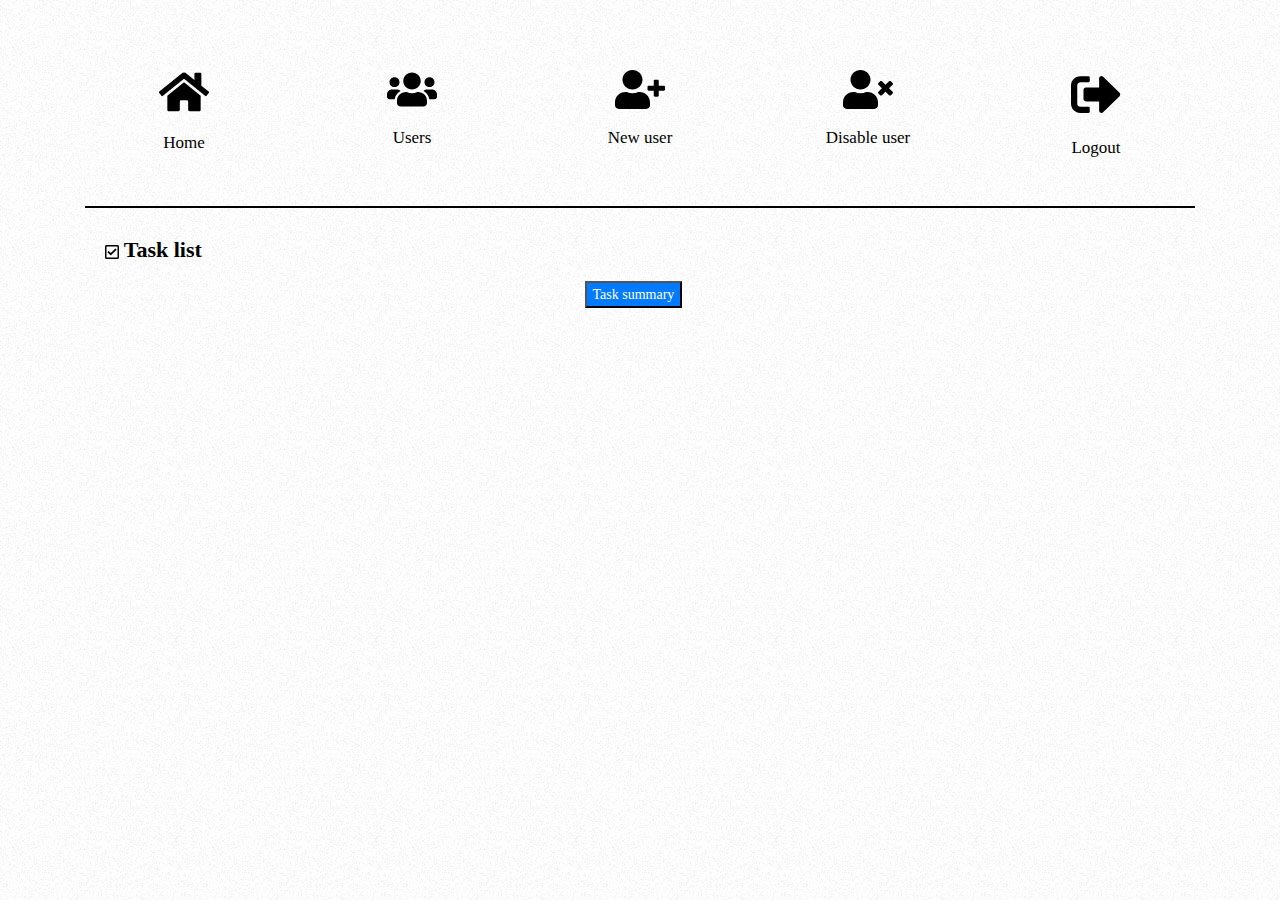
<file: index.html>
<!DOCTYPE html>
<html>

<head>
	<title>Inicio - Panel Admin</title>
	<link rel="stylesheet" href="https://kendo.cdn.telerik.com/2019.1.220/styles/kendo.common-material.min.css" />
	<link rel="stylesheet" href="https://kendo.cdn.telerik.com/2019.1.220/styles/kendo.material.min.css" />
	<link rel="stylesheet" href="https://kendo.cdn.telerik.com/2019.1.220/styles/kendo.material.mobile.min.css" />

	<link rel="stylesheet" href="https://stackpath.bootstrapcdn.com/bootstrap/4.3.1/css/bootstrap.min.css" integrity="sha384-ggOyR0iXCbMQv3Xipma34MD+dH/1fQ784/j6cY/iJTQUOhcWr7x9JvoRxT2MZw1T" crossorigin="anonymous">
	<link rel="stylesheet" href="https://cdnjs.cloudflare.com/ajax/libs/font-awesome/4.7.0/css/font-awesome.min.css">

	<script src="https://code.jquery.com/jquery-3.3.1.slim.min.js" integrity="sha384-q8i/X+965DzO0rT7abK41JStQIAqVgRVzpbzo5smXKp4YfRvH+8abtTE1Pi6jizo" crossorigin="anonymous"></script>
	<script src="https://cdnjs.cloudflare.com/ajax/libs/popper.js/1.14.7/umd/popper.min.js" integrity="sha384-UO2eT0CpHqdSJQ6hJty5KVphtPhzWj9WO1clHTMGa3JDZwrnQq4sF86dIHNDz0W1" crossorigin="anonymous"></script>
	<script src="https://stackpath.bootstrapcdn.com/bootstrap/4.3.1/js/bootstrap.min.js" integrity="sha384-JjSmVgyd0p3pXB1rRibZUAYoIIy6OrQ6VrjIEaFf/nJGzIxFDsf4x0xIM+B07jRM" crossorigin="anonymous"></script>

	<link rel="stylesheet" href="css/style.css" />

	<script src="https://kendo.cdn.telerik.com/2019.1.220/js/jquery.min.js"></script>
	<script src="https://kendo.cdn.telerik.com/2019.1.220/js/kendo.all.min.js"></script>

</head>

<body class="container customfont">
	<header>
		<div id="myTopnav" class="row header topnav">
			<div class="topnavMobile row">
	    		<a class="nav-link dropdown-toggle col" href="#" id="navbarDropdown" role="button" data-toggle="dropdown">
	          		Menu
	        	</a>
		        <div class="dropdown-menu" aria-labelledby="navbarDropdown">
		          <a class="dropdown-item" href="usuarios.html">Users</a>
		          <a class="dropdown-item" href="createUser.html">New user</a>
		          <a class="dropdown-item" href="deleteUser.html">Disable user</a>
		          <a class="dropdown-item" href="login.html">Logout</a>
		        </div>
		        <div class="topnavMobile col">
		        	<a href="index.html">
						<figure>
							<img src="images/icons/svgs/solid/home.svg" alt="home" style="width: 100%; margin-left: 200%;">
						</figure>
					</a>
		        </div>
			</div>
			<div class="col desktop">
				<a href="index.html">
					<figure>
						<img src="images/icons/svgs/solid/home.svg" alt="home">
					</figure>
					<p>Home</p>
				</a>
			</div>
			<div class="col desktop">
				<a href="usuarios.html">
					<figure>
						<img src="images/icons/svgs/solid/users.svg" alt="users">
					</figure>
					<p>Users</p>
				</a>
			</div>

			<div class="col desktop">
				<a href="createUser.html">
					<figure>
						<img src="images/icons/svgs/solid/user-plus.svg" alt="create user">
					</figure>
					<p>New user</p>
				</a>
			</div>
			<div class="col desktop">
				<a href="deleteUser.html">
					<figure>
						<img src="images/icons/svgs/solid/user-times.svg" alt="delete user">
					</figure>
					<p>Disable user</p>
				</a>
			</div>
			<div class="col desktop">
				<a href="login.html">
					<figure>
						<img src="images/icons/svgs/solid/sign-out-alt.svg" alt="logout">
					</figure>
					<p>Logout</p>
				</a>
			</div>
		</div>	
	</header>

	<div class="line-separator"></div>

	<div class="description-page">		
		<img src="images/icons/svgs/regular/check-square.svg">
		<span>Task list</span>
	</div>

	<div class="resumenButton">
		<span style="margin-left: 45%;">
			<button type="button" id="iconButton" formaction="/resumen.html">Task summary</button>
		</span>
	</div>

	<div class="table">
		<script src="data/products.js"></script>
	</div>
	<div>
	<div class="container-mobile">
		<div style="margin-bottom: 3%;">
  		<h5>Task 1</h5>
  	</div>

	<div class="task row">
	  <div class="col-3">
	    <div class="nav flex-column nav-pills" id="v-pills-tab" role="tablist" aria-orientation="vertical">
	      <a class="nav-link active" id="v-pills-home-tab" data-toggle="pill" href="#v-pills-home" role="tab" aria-controls="v-pills-home" aria-selected="true">Info</a>
	      <a class="nav-link" id="v-pills-profile-tab" data-toggle="pill" href="#v-pills-profile" role="tab" aria-controls="v-pills-profile" aria-selected="false">Abstract</a>
	      <a class="nav-link" id="v-pills-messages-tab" data-toggle="pill" href="#v-pills-messages" role="tab" aria-controls="v-pills-messages" aria-selected="false">Cost</a>
	    </div>
	  </div>
	  <div class="col-9">
	    <div class="tab-content" id="v-pills-tabContent">
	      <div class="tab-pane fade show active" id="v-pills-home" role="tabpanel" aria-labelledby="v-pills-home-tab">
	      	<div class="row" style="height: 100%;">
	      		<div class="col-4"></div>
	      		<div class="col-4 circle" style="font-weight: bold;">
	      			1
	      		</div>
	      		<div class="col-4 "></div>
	      	</div>
	      	<div class="text-h4">
	      		<h4>Change screw</h4>
	      	</div>
	      	<div class="text-type-1">
	      		<p>Date</p>
	      	</div>
	      	<div class="row">
	      		<div class="col-6">
	      			<input type="date" name="date">
	      		</div>
	      		<div class="col-6">
	      			<figure>
	      				<img src="images/icons/svgs/solid/calendar-alt.svg">
	      			</figure>
	      		</div>
	      	</div>
	      	<div class="text-type-1">
	      		<p>Assign: Pepito Perez</p>
	      	</div>
	      	<div class="text-type-1">
	      		<p>Status: Created</p>
	      	</div>
	      </div>
	      <div class="tab-pane fade" id="v-pills-profile" role="tabpanel" aria-labelledby="v-pills-profile-tab">
	      	<div class="row" style="height: 100%;">
	      		<div class="col-4"></div>
	      		<div class="col-4 circle" style="font-weight: bold;">
	      			1
	      		</div>
	      		<div class="col-4 "></div>
	      	</div>
	      	<div class="text-type-1">
	      		<p>You must remove the screw number 54<br>of the pinion 6</p>
	      	</div>
	      </div>
	      <div class="tab-pane fade" id="v-pills-messages" role="tabpanel" aria-labelledby="v-pills-messages-tab">
	      	<div class="text-type-1">
	      		<p>Workforce	5$</p>
	      	</div>
	      	<div class="text-type-1">
	      		<p>Material 1	7$</p>
	      	</div>
	      	<div class="text-type-1">
	      		<p>Material 2	7$</p>
	      	</div>
	      </div>
	    </div>
	  </div>
	  <div class="buttons row">
	  	<div class="col-6">
	  		<div class="dropdown">
			  <button class="btn btn-secondary dropdown-toggle" type="button" id="dropdownMenuButton" data-toggle="dropdown" aria-haspopup="true" aria-expanded="false">
			    Approved
			  </button>
			  <div class="dropdown-menu" aria-labelledby="dropdownMenuButton">
			    <a class="dropdown-item" href="#">Canceled</a>
			    <a class="dropdown-item" href="#">Pending</a>
			    <a class="dropdown-item" href="#">Sisapproved</a>
			  </div>
			</div>
	  	</div>
	  	<div class="col-6">
	  		<button type="button" class="btn btn-primary">Update</button>
	  	</div>
	  		
	  </div>

	  <div class="row navigation">
	  	<div class="col-4"></div>
  		<div class="col-4">
  			<nav aria-label="Page navigation">
			  <ul class="pagination">
			    <li class="page-item"><a class="page-link" href="#">Previous</a></li>
			    <li class="page-item"><a class="page-link" href="#">1</a></li>
			    <li class="page-item"><a class="page-link" href="#">2</a></li>
			    <li class="page-item"><a class="page-link" href="#">3</a></li>
			    <li class="page-item"><a class="page-link" href="#">Next</a></li>
			  </ul>
			</nav>
  		</div>
  		<div class="col-4"></div>
	  </div>
	  
	</div>
		
	</div>	
	

	<div id="example">
		<div id="grid"></div>
		<div id="details"></div>

		<script>
			var wnd,
                    detailsTemplate;
					
			$(document).ready(function () {
				$("#grid").kendoGrid({
					dataSource: {
						data: products,
						batch: true,
						schema: {
							model: {
								fields: {
									ProductID: { type: "string", editable: false },
									Nombres: { type: "string" },
									Tipo: { type: "string", editable: false },
									FechaSolicitud: { type: "date", editable: false },
									AsignadoA: { type: "string" }
								}
							}
						},
						pageSize: 5
					},
					height: 620,
					scrollable: true,
					sortable: false,
					filterable: false,
					pageable: {
						input: true,
						numeric: false
					},					
					columns: [
						{ field: "ProductID", title: "ID", width: "80px" },
						{ field: "Nombres", title: "Nombre", width: "130px" },
						{ field: "Tipo", title: "Tipo", width: "130px" },
						{ field: "FechaSolicitud", title: "Fecha solicitud", format: "{0: dd/MM/yyyy 'a las' hh:mm:ss tt}", width: "180px" },
						{ field: "AsignadoA", title: "Asignado A", width: "180px" },
						{
							template: "<div id='example' role='application'>" +
								"<div id='tshirt-view' class='demo-section k-content'>" +
								"<select id='state' placeholder='Seleccione...' style='width: 100%;' >" +
								"<option>Pending</option>" +
								"<option>Approved</option>" +
								"<option>Canceled</option>" +
								"<option>Created</option>" +
								"</select>" +
								"</div>",
							field: "Estado",							
							width: 150
						}, 
						{
							command: [
							{							
								text: "Detalles", 
								click: showDetails
							}], 
							title: " ",							
							width: "180px"							
						}
					]					
				});								
				
				function onClick(e) {
					location.href = "resumen.html";
				}				

				$("#iconButton").kendoButton({
					imageUrl: "images/icons/resumen.png",
					click: onClick
				});

				 wnd = $("#details")
                        .kendoWindow({
                            title: "Informaci\u00f3n de tarea",
                            modal: true,
                            visible: false,
                            resizable: false,
							width: 300							
                        }).data("kendoWindow");

                    detailsTemplate = kendo.template($("#template").html());					
			});
			
			function showDetails(e) {
                    e.preventDefault();

                    var dataItem = this.dataItem($(e.currentTarget).closest("tr"));
                    wnd.content(detailsTemplate(dataItem));
                    wnd.center().open();
                }
		</script>

<script type="text/x-kendo-template" id="template">
	<div id="details-container">
		<h2>#= Nombres # - #= AsignadoA #</h2>
		<em>Estado: #= Estado #</em>
		<dl>
			<dt><b>Tipo:</b> #= Tipo #</dt><br>
			<dt><b>Fecha de solicitud:</b> #= kendo.toString(FechaSolicitud, "dd/MM/yyyy") #</dt>
		</dl>		
	</div>
</script>
</div>
	</div>

</body>

</html>
</file>
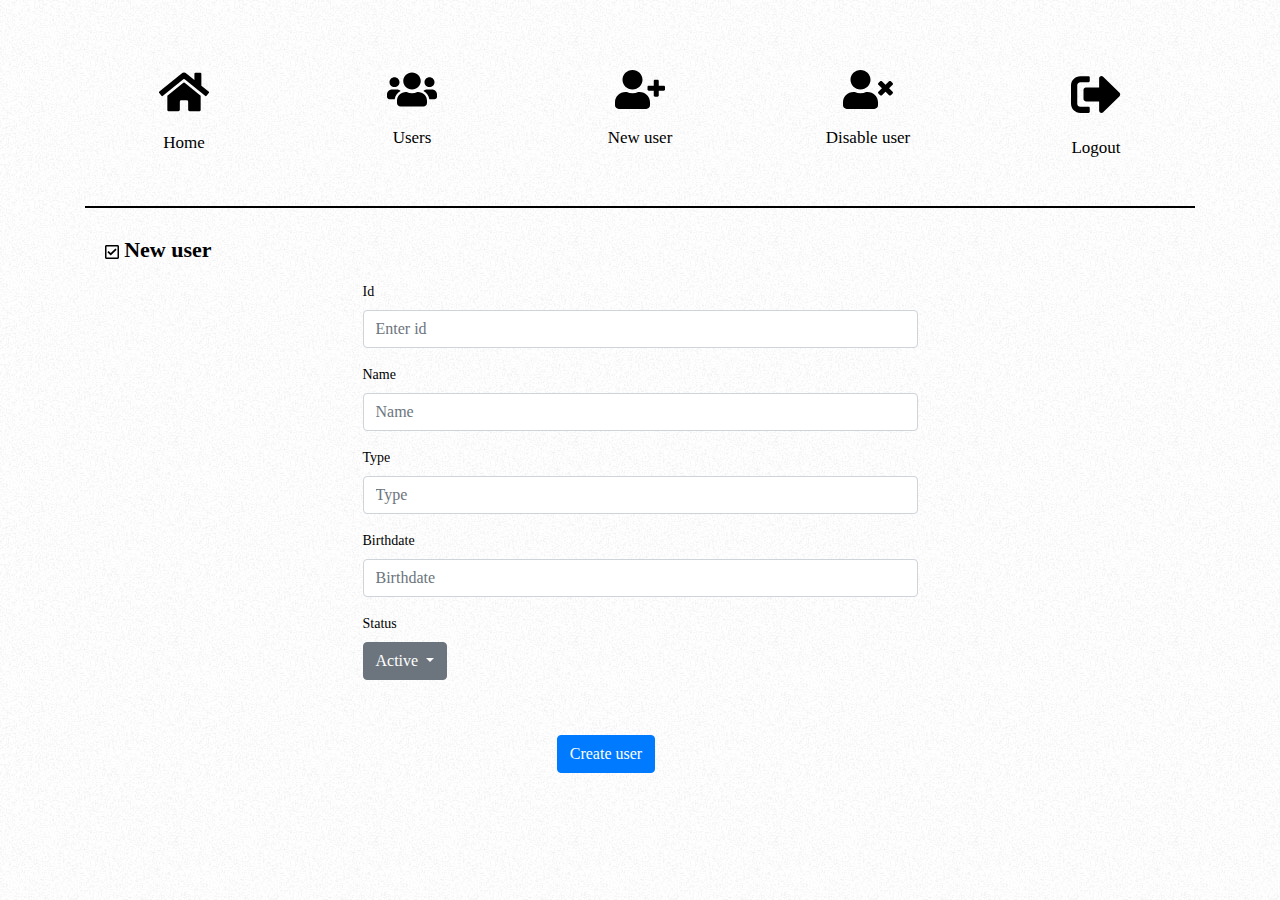
<file: createUser.html>
<!DOCTYPE html>
<html>

<head>

    <title>New user - Panel Admin</title>
    <link rel="stylesheet" href="https://kendo.cdn.telerik.com/2019.1.220/styles/kendo.common-material.min.css" />
    <link rel="stylesheet" href="https://kendo.cdn.telerik.com/2019.1.220/styles/kendo.material.min.css" />
    <link rel="stylesheet" href="https://kendo.cdn.telerik.com/2019.1.220/styles/kendo.material.mobile.min.css" />

    <link rel="stylesheet" href="https://stackpath.bootstrapcdn.com/bootstrap/4.3.1/css/bootstrap.min.css" integrity="sha384-ggOyR0iXCbMQv3Xipma34MD+dH/1fQ784/j6cY/iJTQUOhcWr7x9JvoRxT2MZw1T" crossorigin="anonymous">
    <link rel="stylesheet" href="https://cdnjs.cloudflare.com/ajax/libs/font-awesome/4.7.0/css/font-awesome.min.css">

    <script src="https://code.jquery.com/jquery-3.3.1.slim.min.js" integrity="sha384-q8i/X+965DzO0rT7abK41JStQIAqVgRVzpbzo5smXKp4YfRvH+8abtTE1Pi6jizo" crossorigin="anonymous"></script>
    <script src="https://cdnjs.cloudflare.com/ajax/libs/popper.js/1.14.7/umd/popper.min.js" integrity="sha384-UO2eT0CpHqdSJQ6hJty5KVphtPhzWj9WO1clHTMGa3JDZwrnQq4sF86dIHNDz0W1" crossorigin="anonymous"></script>
    <script src="https://stackpath.bootstrapcdn.com/bootstrap/4.3.1/js/bootstrap.min.js" integrity="sha384-JjSmVgyd0p3pXB1rRibZUAYoIIy6OrQ6VrjIEaFf/nJGzIxFDsf4x0xIM+B07jRM" crossorigin="anonymous"></script>

    <link rel="stylesheet" href="css/style.css" />

    <script src="https://kendo.cdn.telerik.com/2019.1.220/js/jquery.min.js"></script>
    <script src="https://kendo.cdn.telerik.com/2019.1.220/js/kendo.all.min.js"></script>

    <link rel="stylesheet" href="css/style.css" />

</head>

<body class="container customfont">
    <header>
        <div id="myTopnav" class="row header topnav">
            <div class="topnavMobile row">
                <a class="nav-link dropdown-toggle col" href="#" id="navbarDropdown" role="button" data-toggle="dropdown">
                    Menu
                </a>
                <div class="dropdown-menu" aria-labelledby="navbarDropdown">
                  <a class="dropdown-item" href="usuarios.html">Users</a>
                  <a class="dropdown-item" href="createUser.html">New user</a>
                  <a class="dropdown-item" href="deleteUser.html">Disable user</a>
                  <a class="dropdown-item" href="login.html">Logout</a>
                </div>
                <div class="topnavMobile col">
                    <a href="index.html">
                        <figure>
                            <img src="images/icons/svgs/solid/home.svg" alt="home" style="width: 100%; margin-left: 200%;">
                        </figure>
                    </a>
                </div>
            </div>
            <div class="col desktop">
                <a href="index.html">
                    <figure>
                        <img src="images/icons/svgs/solid/home.svg" alt="home">
                    </figure>
                    <p>Home</p>
                </a>
            </div>
            <div class="col desktop">
                <a href="usuarios.html">
                    <figure>
                        <img src="images/icons/svgs/solid/users.svg" alt="users">
                    </figure>
                    <p>Users</p>
                </a>
            </div>

            <div class="col desktop">
                <a href="createUser.html">
                    <figure>
                        <img src="images/icons/svgs/solid/user-plus.svg" alt="create user">
                    </figure>
                    <p>New user</p>
                </a>
            </div>
            <div class="col desktop">
                <a href="deleteUser.html">
                    <figure>
                        <img src="images/icons/svgs/solid/user-times.svg" alt="delete user">
                    </figure>
                    <p>Disable user</p>
                </a>
            </div>
            <div class="col desktop">
                <a href="login.html">
                    <figure>
                        <img src="images/icons/svgs/solid/sign-out-alt.svg" alt="logout">
                    </figure>
                    <p>Logout</p>
                </a>
            </div>
        </div>  
    </header>

    <div class="line-separator"></div>

    <div class="description-page">
        <img src="images/icons/svgs/regular/check-square.svg">
        <span>New user</span>
    </div>

    <form style="margin-left: 25%; margin-right: 25%;">
      <div class="form-group">
        <label for="exampleInputEmail1">Id</label>
        <input type="email" class="form-control" id="exampleInputEmail1" aria-describedby="emailHelp" placeholder="Enter id">
      </div>
      <div class="form-group">
        <label for="exampleInputPassword1">Name</label>
        <input type="password" class="form-control" id="exampleInputPassword1" placeholder="Name">
      </div>
      <div class="form-group">
        <label for="exampleInputPassword1">Type</label>
        <input type="text" class="form-control" id="exampleInputPassword1" placeholder="Type">
      </div>
      <div class="form-group">
        <label for="exampleInputPassword1">Birthdate</label>
        <input type="text" class="form-control" id="exampleInputPassword1" placeholder="Birthdate">
      </div>

      <label for="exampleInputPassword1">Status</label>
      <div class="dropdown">
              <button class="btn btn-secondary dropdown-toggle" type="button" id="dropdownMenuButton" data-toggle="dropdown" aria-haspopup="true" aria-expanded="false">
                Active
              </button>
            <div class="dropdown-menu" aria-labelledby="dropdownMenuButton">
                <a class="dropdown-item" href="#">Inactive</a>
            </div>
            </div>
      
      <button style="margin-top: 10%; margin-left: 35%; margin-bottom: 10%" type="submit" class="btn btn-primary">Create user</button>
          
      </div>
     
    </form>

</body>

</html>
</file>
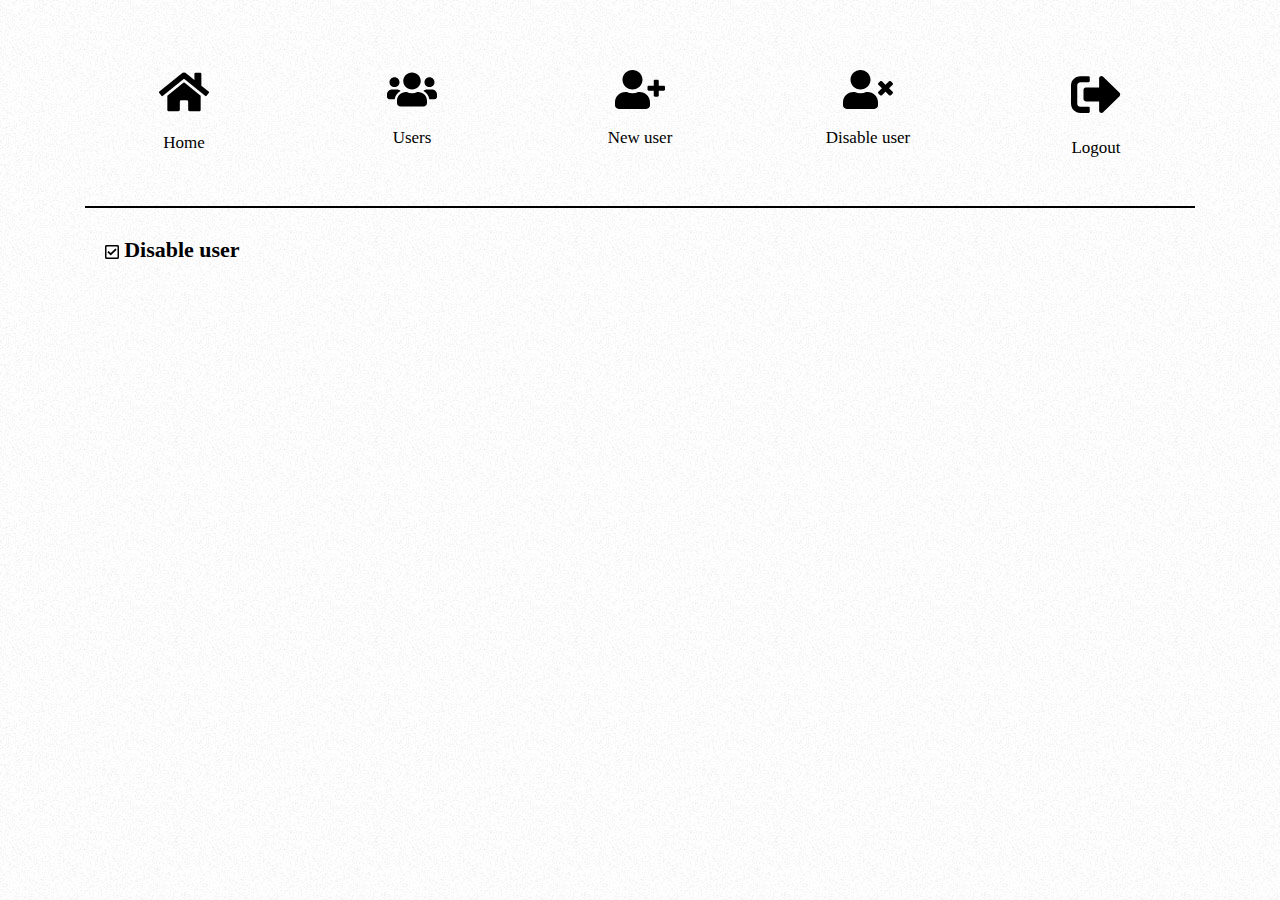
<file: deleteUser.html>
<!DOCTYPE html>
<html>

<head>

    <title>Inhabilitar Usuarios - Panel Admin</title>
    <link rel="stylesheet" href="https://kendo.cdn.telerik.com/2019.1.220/styles/kendo.common-material.min.css" />
    <link rel="stylesheet" href="https://kendo.cdn.telerik.com/2019.1.220/styles/kendo.material.min.css" />
    <link rel="stylesheet" href="https://kendo.cdn.telerik.com/2019.1.220/styles/kendo.material.mobile.min.css" />

    <link rel="stylesheet" href="https://stackpath.bootstrapcdn.com/bootstrap/4.3.1/css/bootstrap.min.css" integrity="sha384-ggOyR0iXCbMQv3Xipma34MD+dH/1fQ784/j6cY/iJTQUOhcWr7x9JvoRxT2MZw1T" crossorigin="anonymous">
    <link rel="stylesheet" href="https://cdnjs.cloudflare.com/ajax/libs/font-awesome/4.7.0/css/font-awesome.min.css">

    <script src="https://code.jquery.com/jquery-3.3.1.slim.min.js" integrity="sha384-q8i/X+965DzO0rT7abK41JStQIAqVgRVzpbzo5smXKp4YfRvH+8abtTE1Pi6jizo" crossorigin="anonymous"></script>
    <script src="https://cdnjs.cloudflare.com/ajax/libs/popper.js/1.14.7/umd/popper.min.js" integrity="sha384-UO2eT0CpHqdSJQ6hJty5KVphtPhzWj9WO1clHTMGa3JDZwrnQq4sF86dIHNDz0W1" crossorigin="anonymous"></script>
    <script src="https://stackpath.bootstrapcdn.com/bootstrap/4.3.1/js/bootstrap.min.js" integrity="sha384-JjSmVgyd0p3pXB1rRibZUAYoIIy6OrQ6VrjIEaFf/nJGzIxFDsf4x0xIM+B07jRM" crossorigin="anonymous"></script>

    <link rel="stylesheet" href="css/style.css" />

    <script src="https://kendo.cdn.telerik.com/2019.1.220/js/jquery.min.js"></script>
    <script src="https://kendo.cdn.telerik.com/2019.1.220/js/kendo.all.min.js"></script>

    <link rel="stylesheet" href="css/style.css" />

</head>

<body class="container customfont">
    <header>
        <div id="myTopnav" class="row header topnav">
            <div class="topnavMobile row">
                <a class="nav-link dropdown-toggle col" href="#" id="navbarDropdown" role="button" data-toggle="dropdown">
                    Menu
                </a>
                <div class="dropdown-menu" aria-labelledby="navbarDropdown">
                  <a class="dropdown-item" href="usuarios.html">Users</a>
                  <a class="dropdown-item" href="createUser.html">New user</a>
                  <a class="dropdown-item" href="deleteUser.html">Disable user</a>
                  <a class="dropdown-item" href="login.html">Logout</a>
                </div>
                <div class="topnavMobile col">
                    <a href="index.html">
                        <figure>
                            <img src="images/icons/svgs/solid/home.svg" alt="home" style="width: 100%; margin-left: 200%;">
                        </figure>
                    </a>
                </div>
            </div>
            <div class="col desktop">
                <a href="index.html">
                    <figure>
                        <img src="images/icons/svgs/solid/home.svg" alt="home">
                    </figure>
                    <p>Home</p>
                </a>
            </div>
            <div class="col desktop">
                <a href="usuarios.html">
                    <figure>
                        <img src="images/icons/svgs/solid/users.svg" alt="users">
                    </figure>
                    <p>Users</p>
                </a>
            </div>

            <div class="col desktop">
                <a href="createUser.html">
                    <figure>
                        <img src="images/icons/svgs/solid/user-plus.svg" alt="create user">
                    </figure>
                    <p>New user</p>
                </a>
            </div>
            <div class="col desktop">
                <a href="deleteUser.html">
                    <figure>
                        <img src="images/icons/svgs/solid/user-times.svg" alt="delete user">
                    </figure>
                    <p>Disable user</p>
                </a>
            </div>
            <div class="col desktop">
                <a href="login.html">
                    <figure>
                        <img src="images/icons/svgs/solid/sign-out-alt.svg" alt="logout">
                    </figure>
                    <p>Logout</p>
                </a>
            </div>
        </div>  
    </header>

    <div class="line-separator"></div>

    <div class="description-page">
        <img src="images/icons/svgs/regular/check-square.svg">
        <span>Disable user</span>
    </div>
    <div class="form-mobile">

        <div class="text-type-1">
        <p>Id User</p>
    </div>

    <div class="row">
        <div class="col-4"></div>
        <div class="col-4">
            <div class="row">
                <div class="col-6">
                    <input type="text" name="date">
                </div>
                <div class="col-6">
                    <figure id="figureDelete">
                        <img src="images/icons/svgs/solid/search.svg">
                    </figure>
                </div>
            </div>
        </div>
        <div class="col-4 "></div>
    </div>

    <div class="line-separator"></div>
    
        <form style="margin-left: 25%; margin-right: 25%;">
          <div class="form-group">
            <label for="exampleInputEmail1">IdUser</label>
            <input type="number" class="form-control" id="exampleInputEmail1" aria-describedby="emailHelp" placeholder="Enter id">
          </div>
          <div class="form-group">
            <label for="exampleInputPassword1">Name</label>
            <input type="text" class="form-control" id="exampleInputPassword1" placeholder="Enter name">
          </div>
          <div class="row">
              <div class="col-4"></div>
              <div class="col-4">
                <div class="dropdown">
                  <button class="btn btn-secondary dropdown-toggle" type="button" id="dropdownMenuButton" data-toggle="dropdown" aria-haspopup="true" aria-expanded="false">
                    Inactive
                  </button>
                <div class="dropdown-menu" aria-labelledby="dropdownMenuButton">
                    <a class="dropdown-item" href="#">Active</a>
                </div>
                </div>
          <button style="margin-top: 20%; margin-left: 25%; margin-bottom: 10%" type="submit" class="btn btn-primary">Update</button>
              </div>
              <div class="col-4"></div>
          </div>
        </form>
        
    </div>

    <div id="example">
        <div id="grid"></div>
        <script>
            $(document).ready(function () {
                $("#grid").kendoGrid({
                    dataSource: {
                        type: "odata",
                        transport: {
                            read: "https://demos.telerik.com/kendo-ui/service/Northwind.svc/Customers"
                        },
                        pageSize: 10
                    },
                    //height: 550,
                    groupable: false,
                    sortable: false,
                    pageable: {
                        refresh: true,
                        pageSizes: false,
                        buttonCount: 5
                    },
                    columns: [{
                        template: "<div class='customer-photo'" +
                            "style='background-image: url(https://demos.telerik.com/kendo-ui/content/web/Customers/#:data.CustomerID#.jpg);'></div>" +
                            "<div class='customer-name'>#: ContactName #</div>",
                        field: "ContactName",
                        title: "Contact Name",
                        width: 240
                    }, {
                        field: "ContactTitle",
                        title: "Contact Title"
                    }, {
                        field: "CompanyName",
                        title: "Company Name"
                    }, {
                        field: "Country",
                        width: 150
                    }, {
                        command: [{
                            text: "Inhabilitar"
                        }],
                        title: " ",
                        width: "180px"
                    }]
                });
            });
        </script>
    </div>

</body>

</html>
</file>
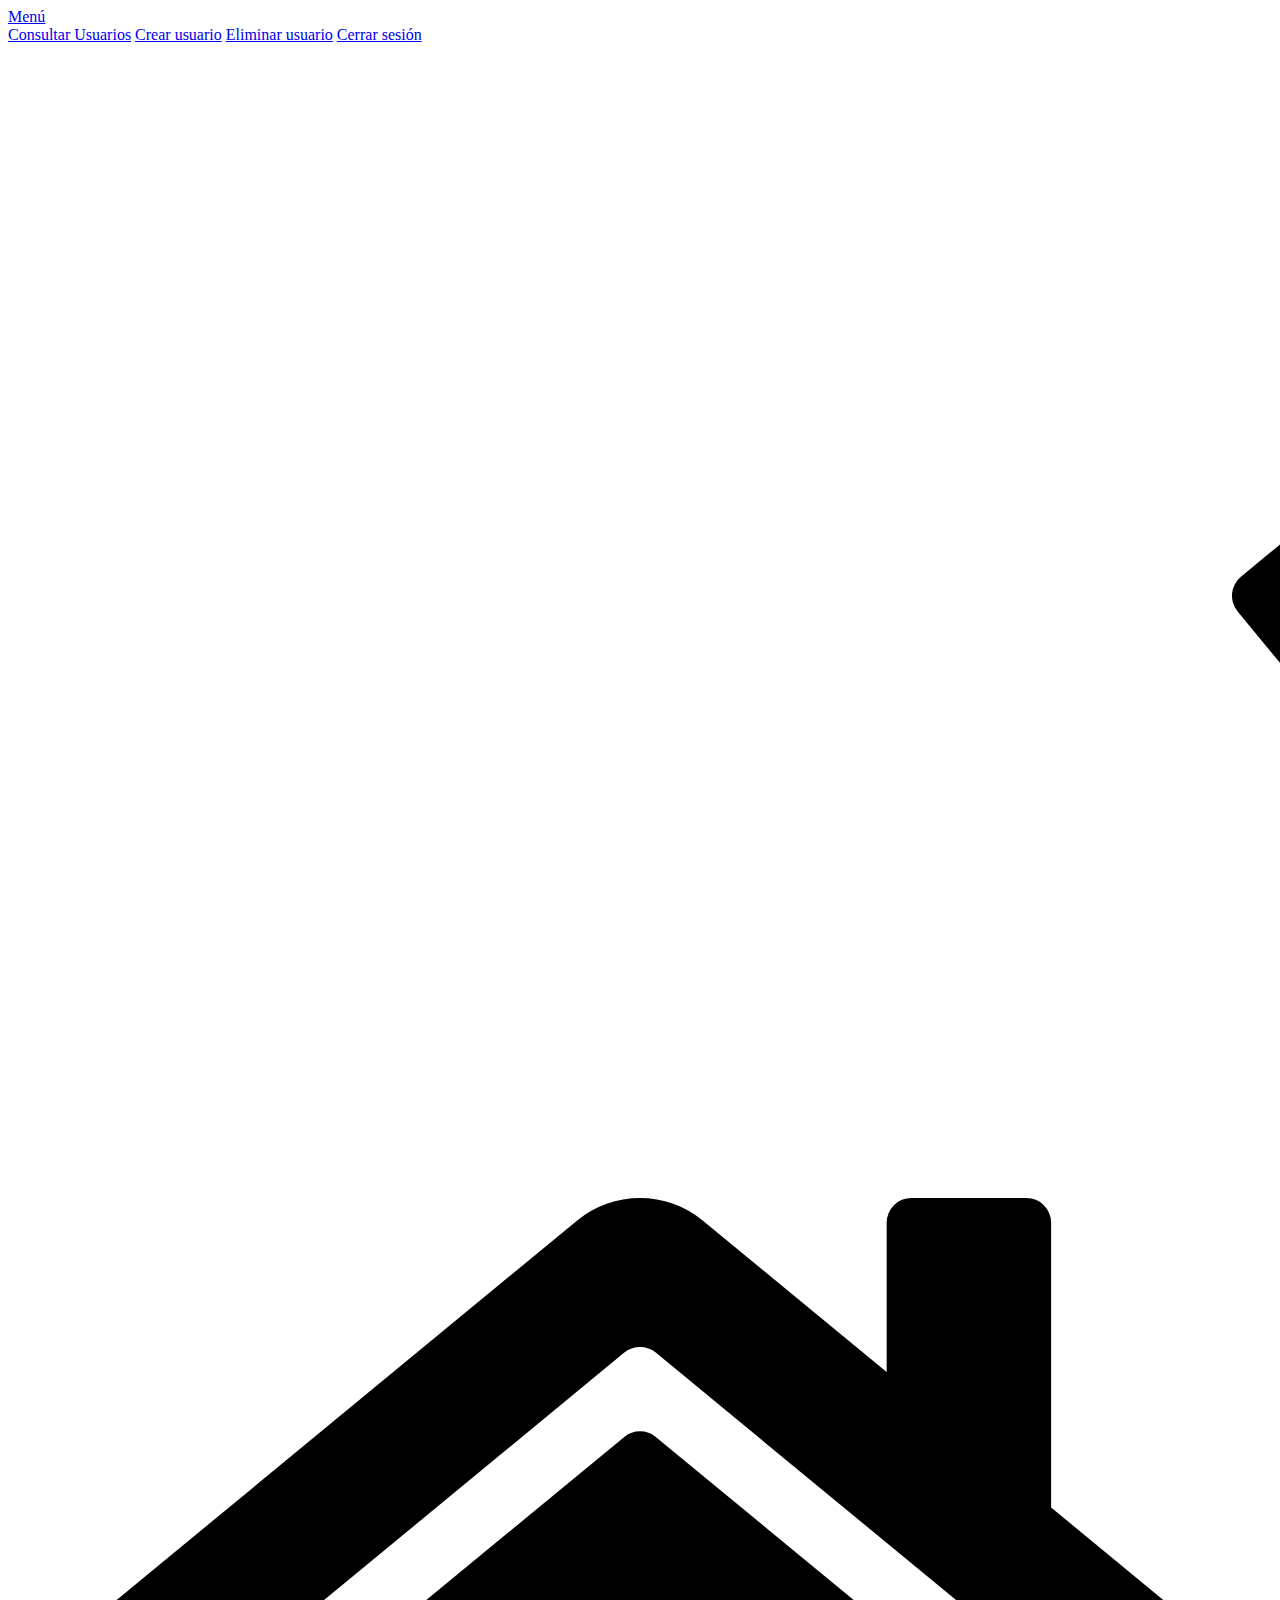
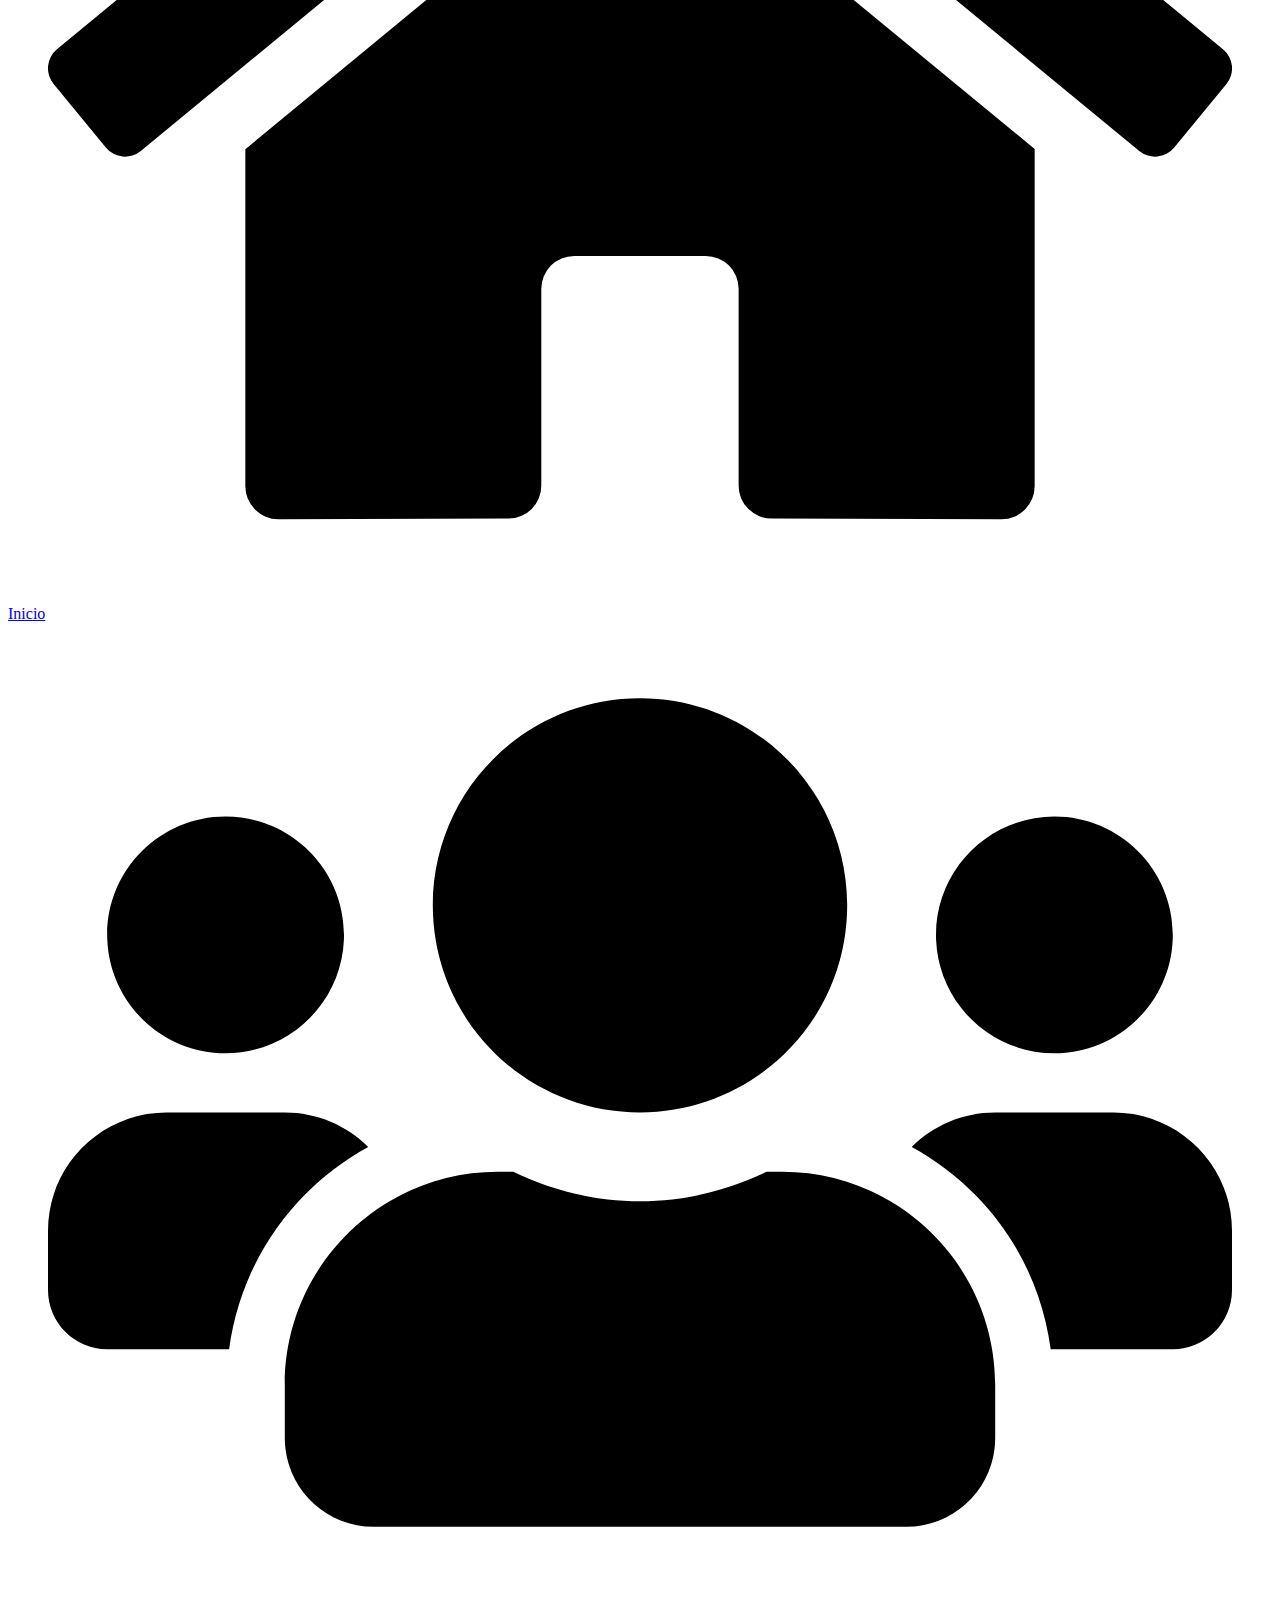
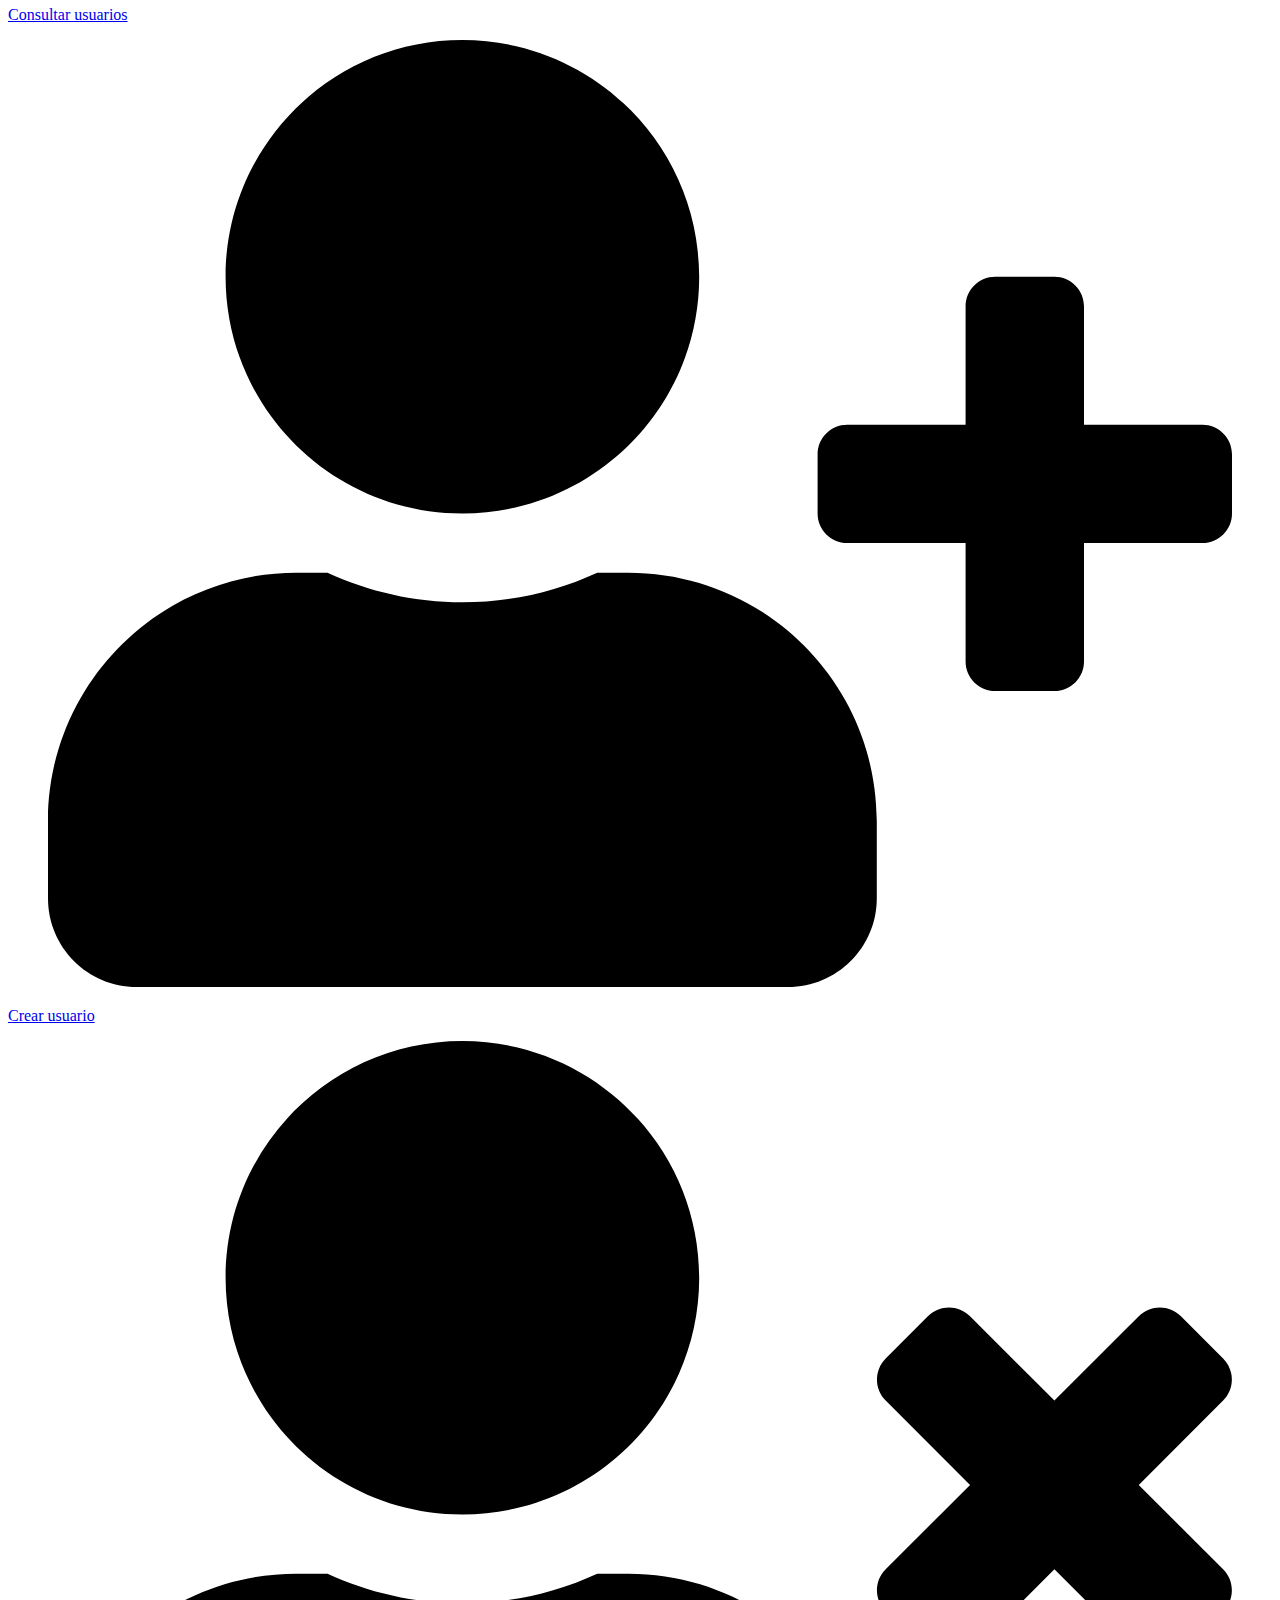
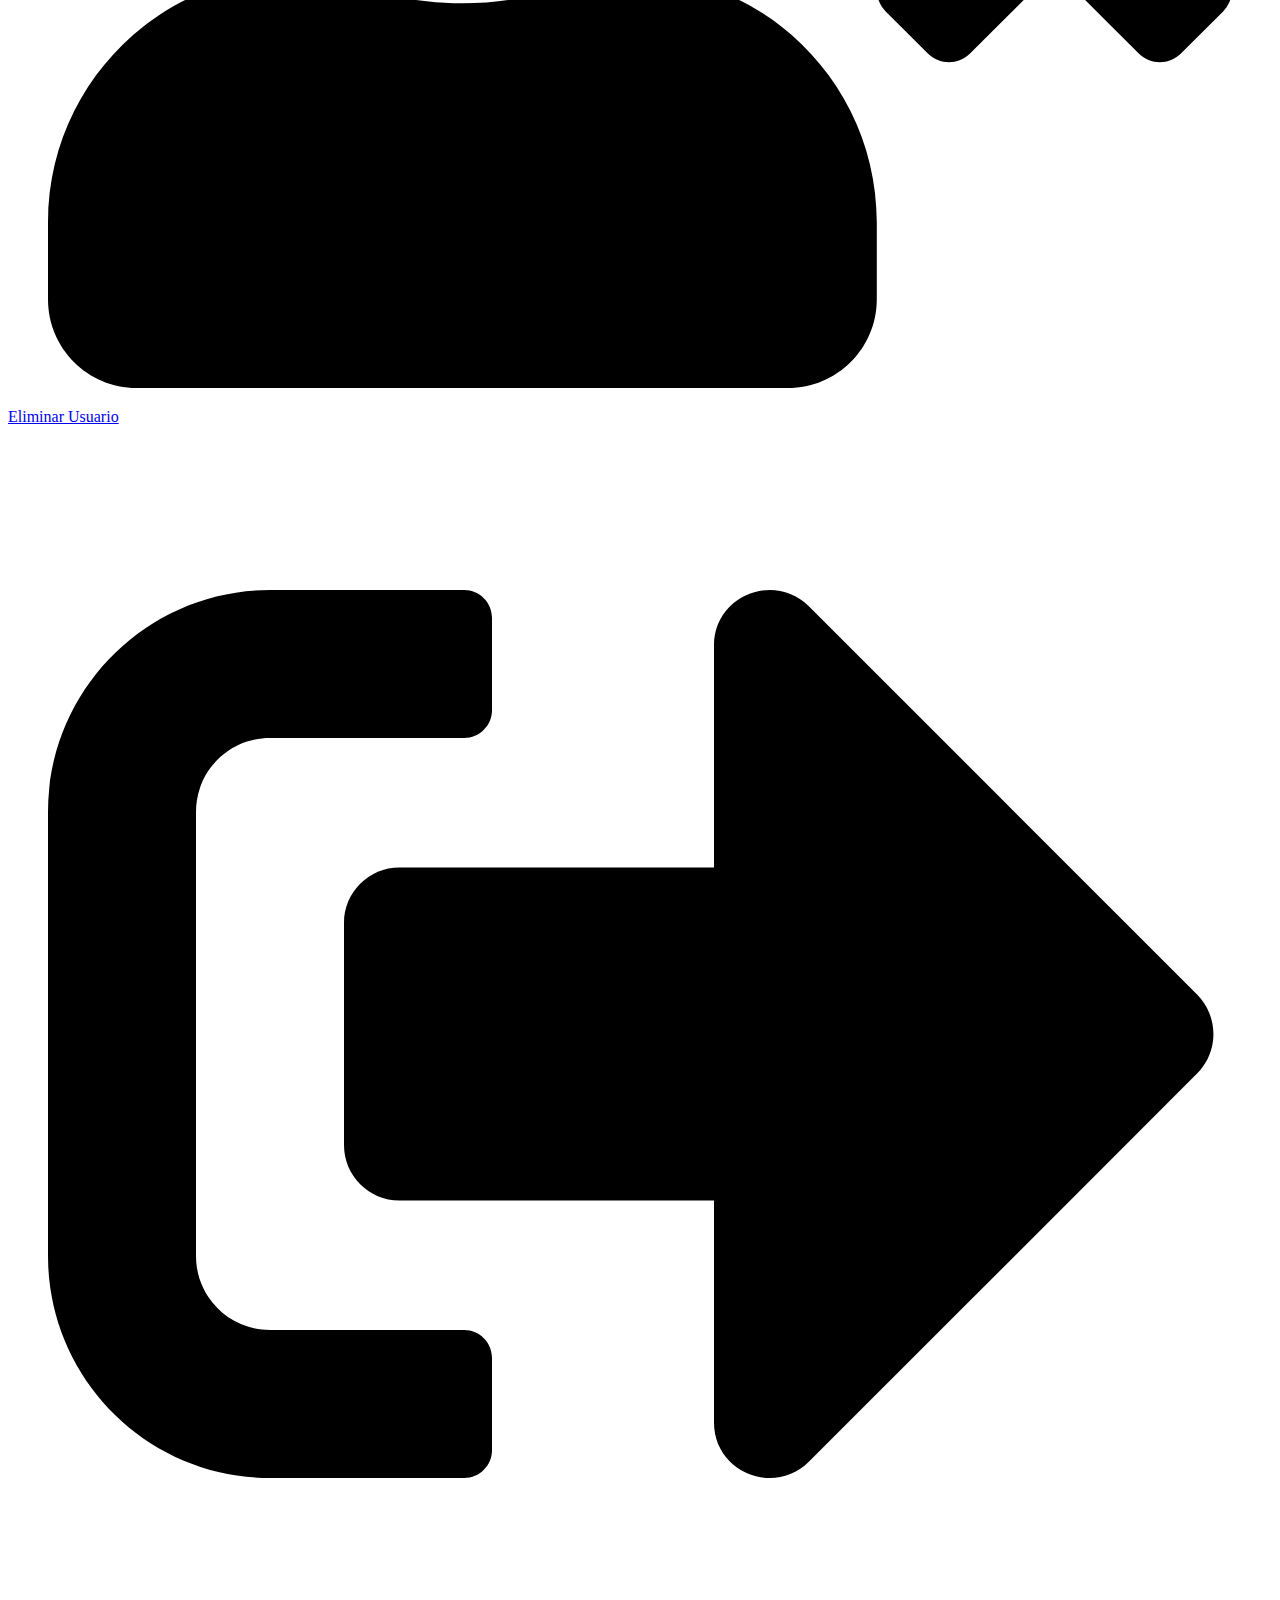
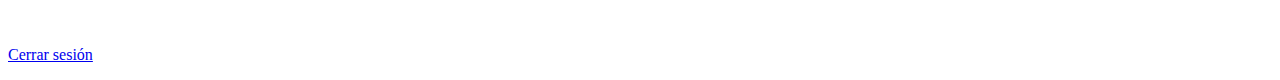
<file: header.html>
<!DOCTYPE html>
<html>
<head>
	<title>header</title>
</head>
<body>
	<div id="myTopnav" class="row header topnav">
			<div class="topnavMobile row">
	    		<a class="nav-link dropdown-toggle col" href="#" id="navbarDropdown" role="button" data-toggle="dropdown">
	          		Men&uacute;
	        	</a>
		        <div class="dropdown-menu" aria-labelledby="navbarDropdown">
		          <a class="dropdown-item" href="#">Consultar Usuarios</a>
		          <a class="dropdown-item" href="#">Crear usuario</a>
		          <a class="dropdown-item" href="#">Eliminar usuario</a>
		          <a class="dropdown-item" href="#">Cerrar sesi&oacute;n</a>
		        </div>
		        <div class="topnavMobile col">
		        	<a href="#">
						<figure>
							<img src="images/icons/svgs/solid/home.svg" alt="home" style="width: 100%; margin-left: 100%;">
						</figure>
					</a>
		        </div>
			</div>
			<div class="col desktop">
				<a href="#">
					<figure>
						<img src="images/icons/svgs/solid/home.svg" alt="home">
					</figure>
					<p>Inicio</p>
				</a>
			</div>
			<div class="col desktop">
				<a href="usuarios.html">
					<figure>
						<img src="images/icons/svgs/solid/users.svg" alt="users">
					</figure>
					<p>Consultar usuarios</p>
				</a>
			</div>

			<div class="col desktop">
				<a href="#">
					<figure>
						<img src="images/icons/svgs/solid/user-plus.svg" alt="create user">
					</figure>
					<p>Crear usuario</p>
				</a>
			</div>
			<div class="col desktop">
				<a href="#">
					<figure>
						<img src="images/icons/svgs/solid/user-times.svg" alt="delete user">
					</figure>
					<p>Eliminar Usuario</p>
				</a>
			</div>
			<div class="col desktop">
				<a href="#">
					<figure>
						<img src="images/icons/svgs/solid/sign-out-alt.svg" alt="logout">
					</figure>
					<p>Cerrar sesi&oacute;n</p>
				</a>
			</div>
		</div>	

</body>
</html>
</file>
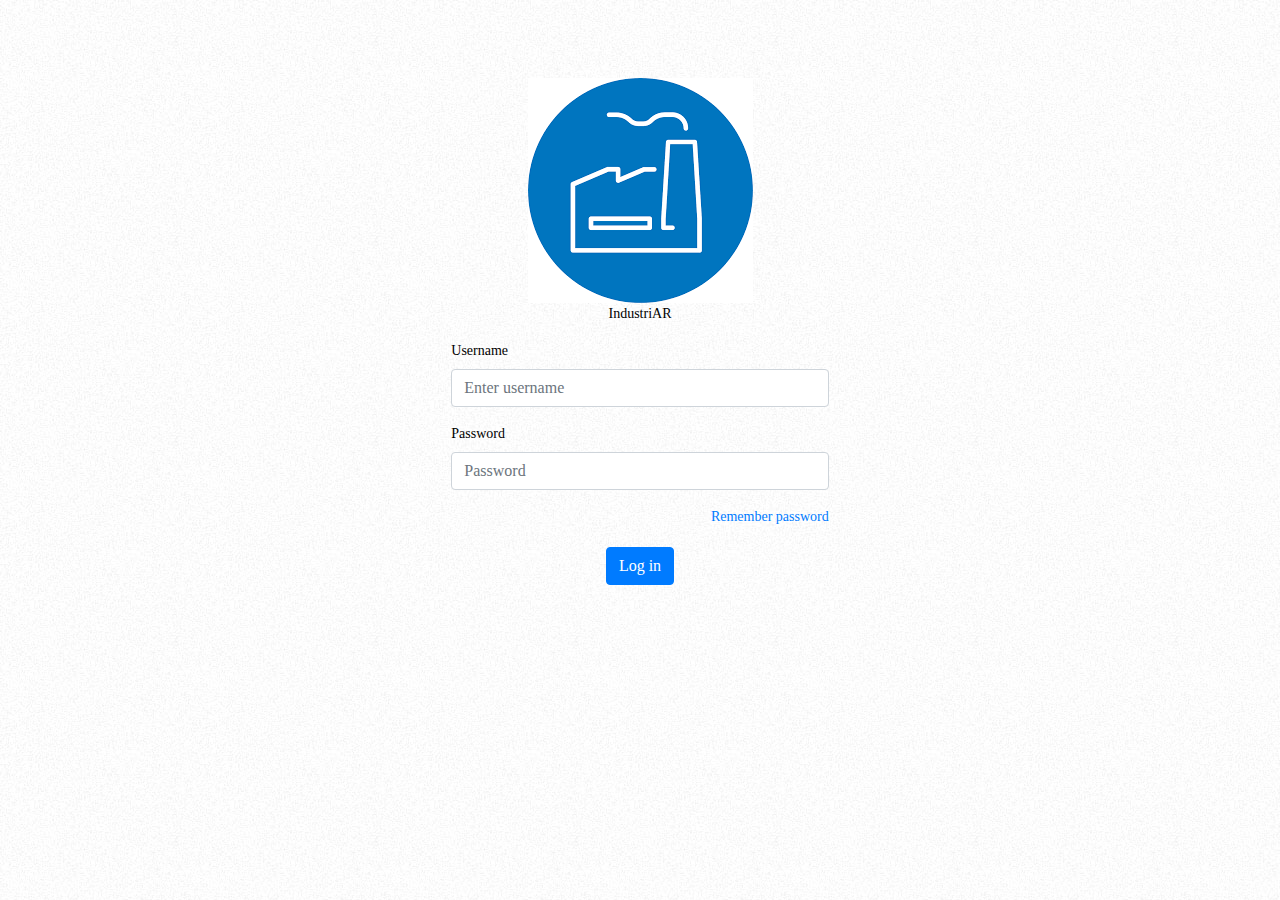
<file: login.html>
<!DOCTYPE html>
<html>
<head>
	<title>Login - Administrator</title>
	<link rel="stylesheet" href="https://kendo.cdn.telerik.com/2019.1.220/styles/kendo.common-material.min.css" />
	<link rel="stylesheet" href="https://kendo.cdn.telerik.com/2019.1.220/styles/kendo.material.min.css" />
	<link rel="stylesheet" href="https://kendo.cdn.telerik.com/2019.1.220/styles/kendo.material.mobile.min.css" />

	<link rel="stylesheet" href="https://stackpath.bootstrapcdn.com/bootstrap/4.3.1/css/bootstrap.min.css" integrity="sha384-ggOyR0iXCbMQv3Xipma34MD+dH/1fQ784/j6cY/iJTQUOhcWr7x9JvoRxT2MZw1T" crossorigin="anonymous">
	<link rel="stylesheet" href="https://cdnjs.cloudflare.com/ajax/libs/font-awesome/4.7.0/css/font-awesome.min.css">

	<script src="https://code.jquery.com/jquery-3.3.1.slim.min.js" integrity="sha384-q8i/X+965DzO0rT7abK41JStQIAqVgRVzpbzo5smXKp4YfRvH+8abtTE1Pi6jizo" crossorigin="anonymous"></script>
	<script src="https://cdnjs.cloudflare.com/ajax/libs/popper.js/1.14.7/umd/popper.min.js" integrity="sha384-UO2eT0CpHqdSJQ6hJty5KVphtPhzWj9WO1clHTMGa3JDZwrnQq4sF86dIHNDz0W1" crossorigin="anonymous"></script>
	<script src="https://stackpath.bootstrapcdn.com/bootstrap/4.3.1/js/bootstrap.min.js" integrity="sha384-JjSmVgyd0p3pXB1rRibZUAYoIIy6OrQ6VrjIEaFf/nJGzIxFDsf4x0xIM+B07jRM" crossorigin="anonymous"></script>

	<link rel="stylesheet" href="css/style.css" />

	<script src="https://kendo.cdn.telerik.com/2019.1.220/js/jquery.min.js"></script>
	<script src="https://kendo.cdn.telerik.com/2019.1.220/js/kendo.all.min.js"></script>

</head>
<body>
	<div class="container customfont">
		<div class="row" style="margin-top: 7%">
			<div class="col-12" align="center">
				<figure>
					<img src="images/logo.png" alt="logo industriAR">
					<p>IndustriAR</p>
				</figure>
			</div>
		</div>
		<div class="login">
			<form>
			  <div class="form-group">
			    <label for="exampleInputEmail1">Username</label>
			    <input type="email" class="form-control" id="exampleInputEmail1" aria-describedby="emailHelp" placeholder="Enter username">
			  </div>
			  <div class="form-group">
			    <label for="exampleInputPassword1">Password</label>
			    <input type="password" class="form-control" id="exampleInputPassword1" placeholder="Password">
			  </div>
			  <div class="row">
				<div class="col-12" align="right" style="margin-bottom: 5%;">
					<a href="rememberPassword.html">Remember password</a>
				</div>
			</div>
			  <div align="center">
			  	<input type="button" class="btn btn-primary" role="button" onClick="location.href ='index.html'" name="Log in" value="Log in"></input>
			  </div>
			</form>
		</div>
	</div>

	<script>
function myFunction() {
  window.location.replace("https://www.w3schools.com")
}
</script>

</body>
</html>
</file>
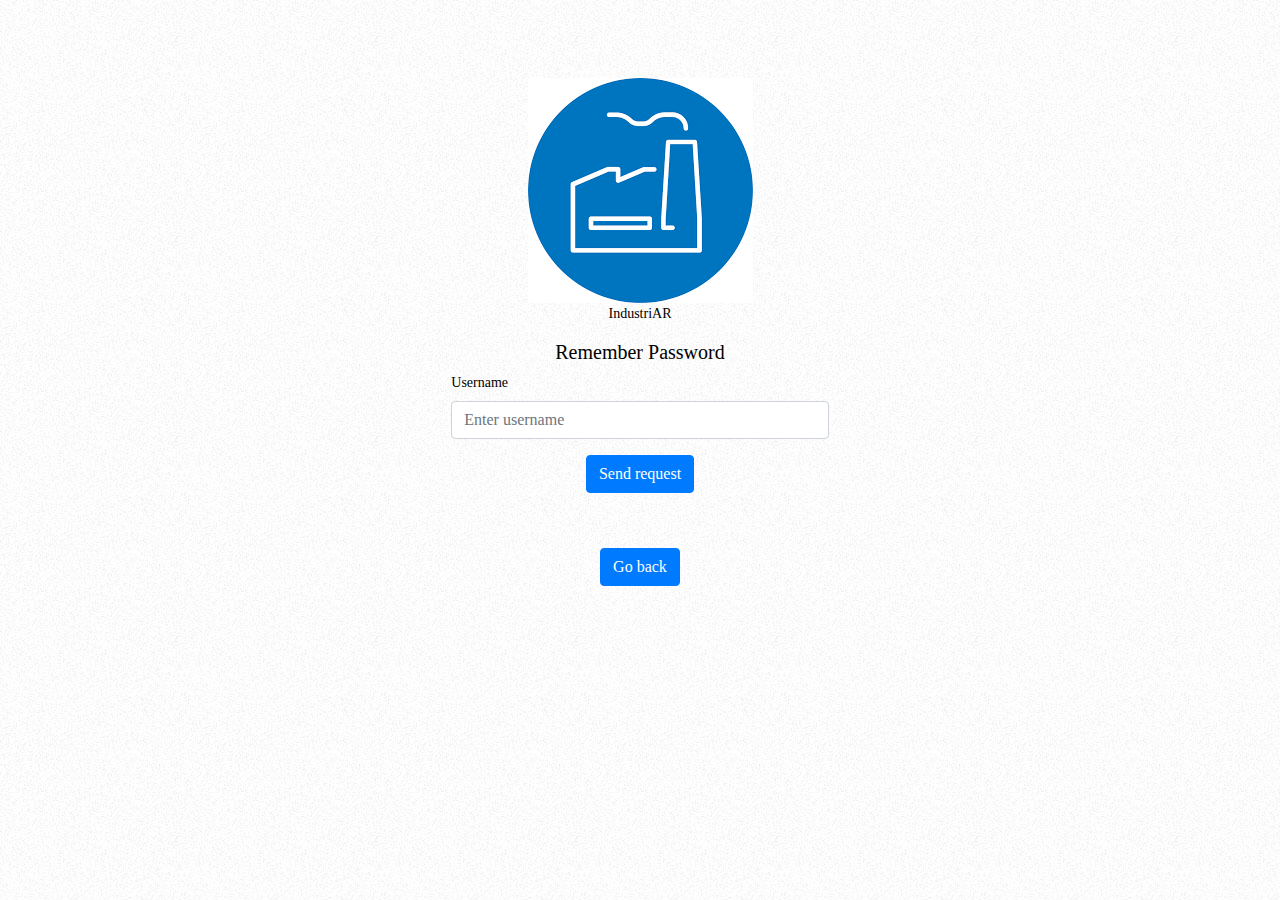
<file: rememberPassword.html>
<!DOCTYPE html>
<html>
<head>
	<title>Login - Admin</title>
	<link rel="stylesheet" href="https://kendo.cdn.telerik.com/2019.1.220/styles/kendo.common-material.min.css" />
	<link rel="stylesheet" href="https://kendo.cdn.telerik.com/2019.1.220/styles/kendo.material.min.css" />
	<link rel="stylesheet" href="https://kendo.cdn.telerik.com/2019.1.220/styles/kendo.material.mobile.min.css" />

	<link rel="stylesheet" href="https://stackpath.bootstrapcdn.com/bootstrap/4.3.1/css/bootstrap.min.css" integrity="sha384-ggOyR0iXCbMQv3Xipma34MD+dH/1fQ784/j6cY/iJTQUOhcWr7x9JvoRxT2MZw1T" crossorigin="anonymous">
	<link rel="stylesheet" href="https://cdnjs.cloudflare.com/ajax/libs/font-awesome/4.7.0/css/font-awesome.min.css">

	<script src="https://code.jquery.com/jquery-3.3.1.slim.min.js" integrity="sha384-q8i/X+965DzO0rT7abK41JStQIAqVgRVzpbzo5smXKp4YfRvH+8abtTE1Pi6jizo" crossorigin="anonymous"></script>
	<script src="https://cdnjs.cloudflare.com/ajax/libs/popper.js/1.14.7/umd/popper.min.js" integrity="sha384-UO2eT0CpHqdSJQ6hJty5KVphtPhzWj9WO1clHTMGa3JDZwrnQq4sF86dIHNDz0W1" crossorigin="anonymous"></script>
	<script src="https://stackpath.bootstrapcdn.com/bootstrap/4.3.1/js/bootstrap.min.js" integrity="sha384-JjSmVgyd0p3pXB1rRibZUAYoIIy6OrQ6VrjIEaFf/nJGzIxFDsf4x0xIM+B07jRM" crossorigin="anonymous"></script>

	<link rel="stylesheet" href="css/style.css" />

	<script src="https://kendo.cdn.telerik.com/2019.1.220/js/jquery.min.js"></script>
	<script src="https://kendo.cdn.telerik.com/2019.1.220/js/kendo.all.min.js"></script>
</head>
<body>
	<div class="container customfont">
		<div class="row" style="margin-top: 7%">
			<div class="col-12" align="center">
				<figure>
					<img src="images/logo.png" alt="logo industriAR">
					<p>IndustriAR</p>
				</figure>
			</div>
		</div>
		<div align="center">
			<h5>Remember Password</h5>
		</div>
		<div class="login">
			<form>
			  <div class="form-group">
			    <label for="exampleInputEmail1">Username</label>
			    <input type="email" class="form-control" id="exampleInputEmail1" aria-describedby="emailHelp" placeholder="Enter username">
			  </div>
			</div>
			  <div align="center">
			  	<button type="submit" class="btn btn-primary">Send request</button>
			  </div>
			  <div align="center" style="margin-top: 5%;">
			  	<input type="button" value="Go back" class="btn btn-primary" onClick="location.href ='login.html'">
			  </div>
			</form>
		</div>
	</div>

</body>
</html>
</file>
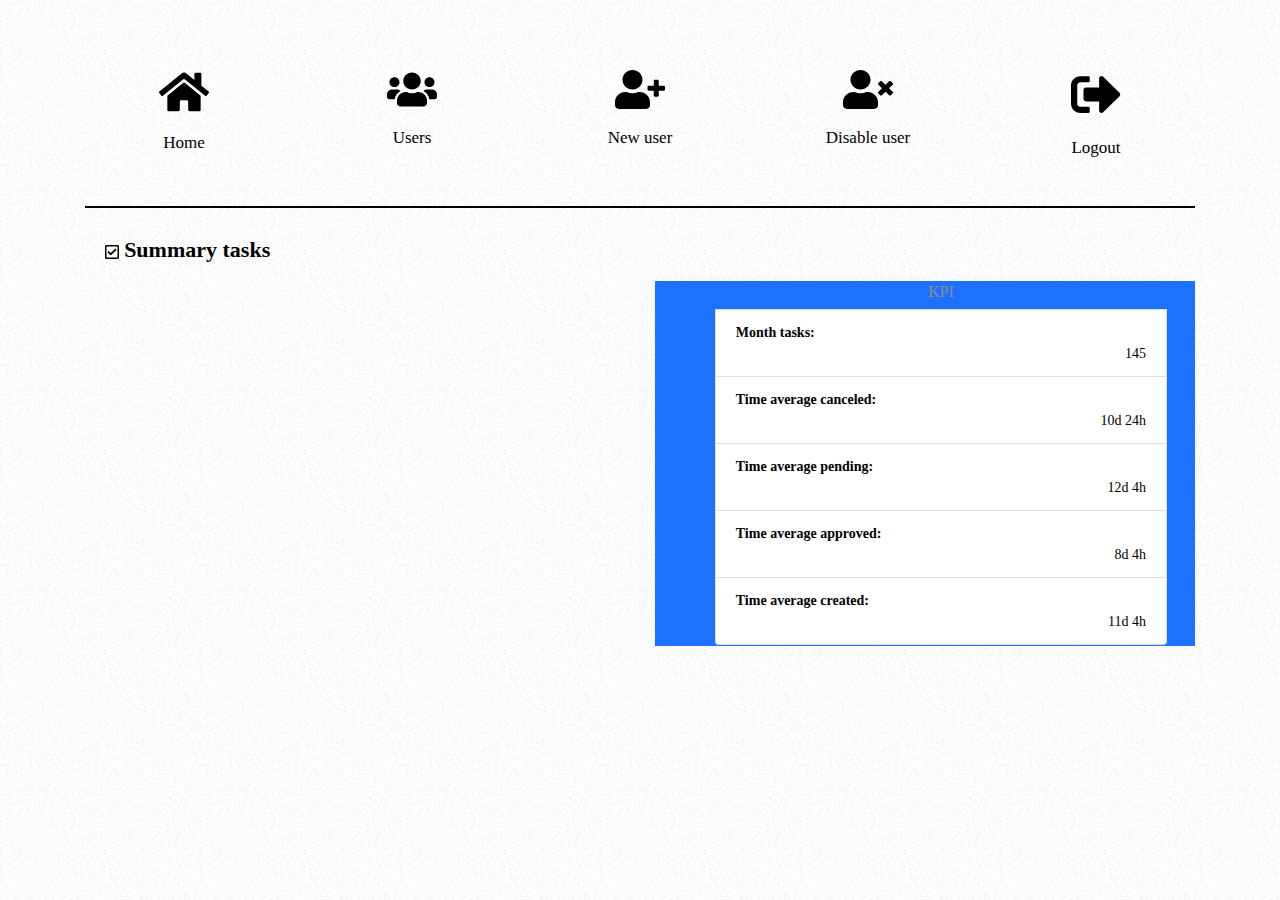
<file: resumen.html>
<!DOCTYPE html>
<html>

<head>
    <title>Resumen - Panel Admin</title>
    <link rel="stylesheet" href="https://kendo.cdn.telerik.com/2019.1.220/styles/kendo.common-material.min.css" />
    <link rel="stylesheet" href="https://kendo.cdn.telerik.com/2019.1.220/styles/kendo.material.min.css" />
    <link rel="stylesheet" href="https://kendo.cdn.telerik.com/2019.1.220/styles/kendo.material.mobile.min.css" />

    <link rel="stylesheet" href="https://stackpath.bootstrapcdn.com/bootstrap/4.3.1/css/bootstrap.min.css" integrity="sha384-ggOyR0iXCbMQv3Xipma34MD+dH/1fQ784/j6cY/iJTQUOhcWr7x9JvoRxT2MZw1T" crossorigin="anonymous">
    <link rel="stylesheet" href="https://cdnjs.cloudflare.com/ajax/libs/font-awesome/4.7.0/css/font-awesome.min.css">

    <script src="https://code.jquery.com/jquery-3.3.1.slim.min.js" integrity="sha384-q8i/X+965DzO0rT7abK41JStQIAqVgRVzpbzo5smXKp4YfRvH+8abtTE1Pi6jizo" crossorigin="anonymous"></script>
    <script src="https://cdnjs.cloudflare.com/ajax/libs/popper.js/1.14.7/umd/popper.min.js" integrity="sha384-UO2eT0CpHqdSJQ6hJty5KVphtPhzWj9WO1clHTMGa3JDZwrnQq4sF86dIHNDz0W1" crossorigin="anonymous"></script>
    <script src="https://stackpath.bootstrapcdn.com/bootstrap/4.3.1/js/bootstrap.min.js" integrity="sha384-JjSmVgyd0p3pXB1rRibZUAYoIIy6OrQ6VrjIEaFf/nJGzIxFDsf4x0xIM+B07jRM" crossorigin="anonymous"></script>

    <link rel="stylesheet" href="css/style.css" />

    <script src="https://kendo.cdn.telerik.com/2019.1.220/js/jquery.min.js"></script>
    <script src="https://kendo.cdn.telerik.com/2019.1.220/js/kendo.all.min.js"></script>

</head>

<body class="container customfont">

    <header>
        <div id="myTopnav" class="row header topnav">
            <div class="topnavMobile row">
                <a class="nav-link dropdown-toggle col" href="#" id="navbarDropdown" role="button" data-toggle="dropdown">
                    Menu
                </a>
                <div class="dropdown-menu" aria-labelledby="navbarDropdown">
                  <a class="dropdown-item" href="usuarios.html">Users</a>
                  <a class="dropdown-item" href="createUser.html">New user</a>
                  <a class="dropdown-item" href="deleteUser.html">Disable user</a>
                  <a class="dropdown-item" href="login.html">Logout</a>
                </div>
                <div class="topnavMobile col">
                    <a href="index.html">
                        <figure>
                            <img src="images/icons/svgs/solid/home.svg" alt="home" style="width: 100%; margin-left: 200%;">
                        </figure>
                    </a>
                </div>
            </div>
            <div class="col desktop">
                <a href="index.html">
                    <figure>
                        <img src="images/icons/svgs/solid/home.svg" alt="home">
                    </figure>
                    <p>Home</p>
                </a>
            </div>
            <div class="col desktop">
                <a href="usuarios.html">
                    <figure>
                        <img src="images/icons/svgs/solid/users.svg" alt="users">
                    </figure>
                    <p>Users</p>
                </a>
            </div>

            <div class="col desktop">
                <a href="createUser.html">
                    <figure>
                        <img src="images/icons/svgs/solid/user-plus.svg" alt="create user">
                    </figure>
                    <p>New user</p>
                </a>
            </div>
            <div class="col desktop">
                <a href="deleteUser.html">
                    <figure>
                        <img src="images/icons/svgs/solid/user-times.svg" alt="delete user">
                    </figure>
                    <p>Disable user</p>
                </a>
            </div>
            <div class="col desktop">
                <a href="login.html">
                    <figure>
                        <img src="images/icons/svgs/solid/sign-out-alt.svg" alt="logout">
                    </figure>
                    <p>Logout</p>
                </a>
            </div>
        </div>  
    </header>

    <div class="line-separator"></div>

    <div class="description-page">
        <img src="images/icons/svgs/regular/check-square.svg">
        <span>Summary tasks</span>
    </div>

    <div class="row">
        <div class="col">
            <div id="kpi" style="margin-left: 5%; margin-right: 5%;">
                <div class="chart-wrapper">
                    <div id="chart" style="width:100%"></div>
                </div>
            </div>
        </div>
        <div class="summary-desktop col">
            <div id="example">
                <div class="demo-section k-content wide">
                    <table style="width:100%">
                        <tr>
                            <td">
                                <div></div>
                            </td>

                            <td ">
                                <div id="chart"></div>
                            </td>   
                            
                            <td style="width:10%">
                                <div></div>
                            </td>

                            <td >
                                <div style="overflow-x:auto; overflow-y:hidden;">
                                    <div>
                                        <h4 style="color:#8e8e8e; text-align: center; font-size:16px">KPI</h4>
                                        <!-- ngRepeat: item in ctrl.summaryList --><div class="list-group-item ">
                                            <div style="font-weight:bold;">Month tasks:</div>
                                            <div style="text-align: right;" >145</div>  
                                        </div><!-- end ngRepeat: item in ctrl.summaryList --><div class="list-group-item ">
                                            <div style="font-weight:bold;">Time average canceled:</div>
                                            <div style="text-align: right;" >10d 24h</div>  
                                        </div><!-- end ngRepeat: item in ctrl.summaryList --><div class="list-group-item ">
                                            <div style="font-weight:bold;">Time average pending:</div>
                                            <div style="text-align: right;" >12d 4h</div>   
                                        </div><!-- end ngRepeat: item in ctrl.summaryList --><div class="list-group-item ">
                                            <div style="font-weight:bold;">Time average approved:</div>
                                            <div style="text-align: right;" >8d 4h</div>
                                        </div><!-- end ngRepeat: item in ctrl.summaryList --><div class="list-group-item ">
                                            <div style="font-weight:bold;">Time average created:</div>
                                            <div style="text-align: right;" >11d 4h</div>
                                        </div>
                                </div>
                            </td>  

                            <td style="width:5%">
                                <div></div>
                            </td>
                        </tr>    
                    </table>                                </div>
            </div>
        </div>
    </div>

    <div class="summary-mobile">
            <div id="example">
                <div class="demo-section k-content wide">
                    <table style="width:100%">
                        <tr>
                            <td">
                                <div></div>
                            </td>

                            <td ">
                                <div id="chart"></div>
                            </td>   
                            
                            <td style="width:10%">
                                <div></div>
                            </td>

                            <td >
                                <div style="overflow-x:auto; overflow-y:hidden;">
                                    <div>
                                        <h4 style="color:#8e8e8e; text-align: center; font-size:16px">KPI</h4>
                                        <!-- ngRepeat: item in ctrl.summaryList --><div class="list-group-item ">
                                            <div style="font-weight:bold;">Month tasks:</div>
                                            <div style="text-align: right;" >145</div>  
                                        </div><!-- end ngRepeat: item in ctrl.summaryList --><div class="list-group-item ">
                                            <div style="font-weight:bold;">Time average canceled:</div>
                                            <div style="text-align: right;" >10d 24h</div>  
                                        </div><!-- end ngRepeat: item in ctrl.summaryList --><div class="list-group-item ">
                                            <div style="font-weight:bold;">Time average pending:</div>
                                            <div style="text-align: right;" >12d 4h</div>   
                                        </div><!-- end ngRepeat: item in ctrl.summaryList --><div class="list-group-item ">
                                            <div style="font-weight:bold;">Time average approved:</div>
                                            <div style="text-align: right;" >8d 4h</div>
                                        </div><!-- end ngRepeat: item in ctrl.summaryList --><div class="list-group-item ">
                                            <div style="font-weight:bold;">Time average created:</div>
                                            <div style="text-align: right;" >11d 4h</div>
                                        </div>
                                    </div>
                                </div>
                            </td>  

                            <td style="width:5%">
                                <div></div>
                            </td>
                        </tr>    
                    </table>                                </div>
            </div>
        </div>

    <script>
        function createChart() {
            $("#chart").kendoChart({
                title: {
                    text: "RESUMEN DE TAREAS DE MANTENIMIENTO"
                },
                legend: {
                    position: "bottom"
                },
                seriesDefaults: {
                    type: "column"
                },
                series: [{
                    name: "Tareas",
                    data: [45, 30, 25, 70]
                }],
                valueAxis: {
                    labels: {
                        format: "{0} T"
                    },
                    line: {
                        visible: false
                    },
                    axisCrossingValue: 0
                },
                categoryAxis: {
                    categories: ['Tareas Pendientes', 'Tareas Aprobadas', 'Tareas Canceladas', 'Tareas Creadas'],
                    line: {
                        visible: false
                    }
                },
                tooltip: {
                    visible: true,
                    format: "{0}%",
                    template: "#= series.name #: #= value #"
                }
            });
        }

        $(document).ready(createChart);
        $(document).bind("kendo:skinChange", createChart);
    </script>
    
    <script>
        function createChart() {
            $("#chart").kendoChart({
                title: {
                    text: "Summary tasks"
                },
                legend: {
                    position: "bottom"
                },
                seriesColors: ["#1D71FF"],
                seriesDefaults: {
                    type: "column"
                },
                series: [{
                    name: "Tasks",
                    data: [45, 30, 25, 70]
                }/*, {
                name: "Russian Federation",
                data: [null, 7.295, 7.175, 6.376]
            }, {
                name: "Germany",
                data: [null, 0.375, 1.161, 0.684]
            },{
                name: "World",
                data: [null, 2.733, 3.994, 3.464]
            }*/],
                valueAxis: {
                    labels: {
                        format: "{0}"
                    },
                    line: {
                        visible: false
                    },
                    axisCrossingValue: 0
                },
                categoryAxis: {
                    categories: ['Pending task', 'Approved task', 'Calceled task', 'Created task'],
                    line: {
                        visible: false
                    }
                },
                tooltip: {
                    visible: true,
                    format: "{0}%",
                    template: "#= series.name #: #= value #"
                }
            });
        }

        $(document).ready(createChart);
        $(document).bind("kendo:skinChange", createChart);

                $(window).on("resize", function() {
          kendo.resize($(".chart-wrapper"));
        });
    </script>
    </div>
</body>

</html>
</file>
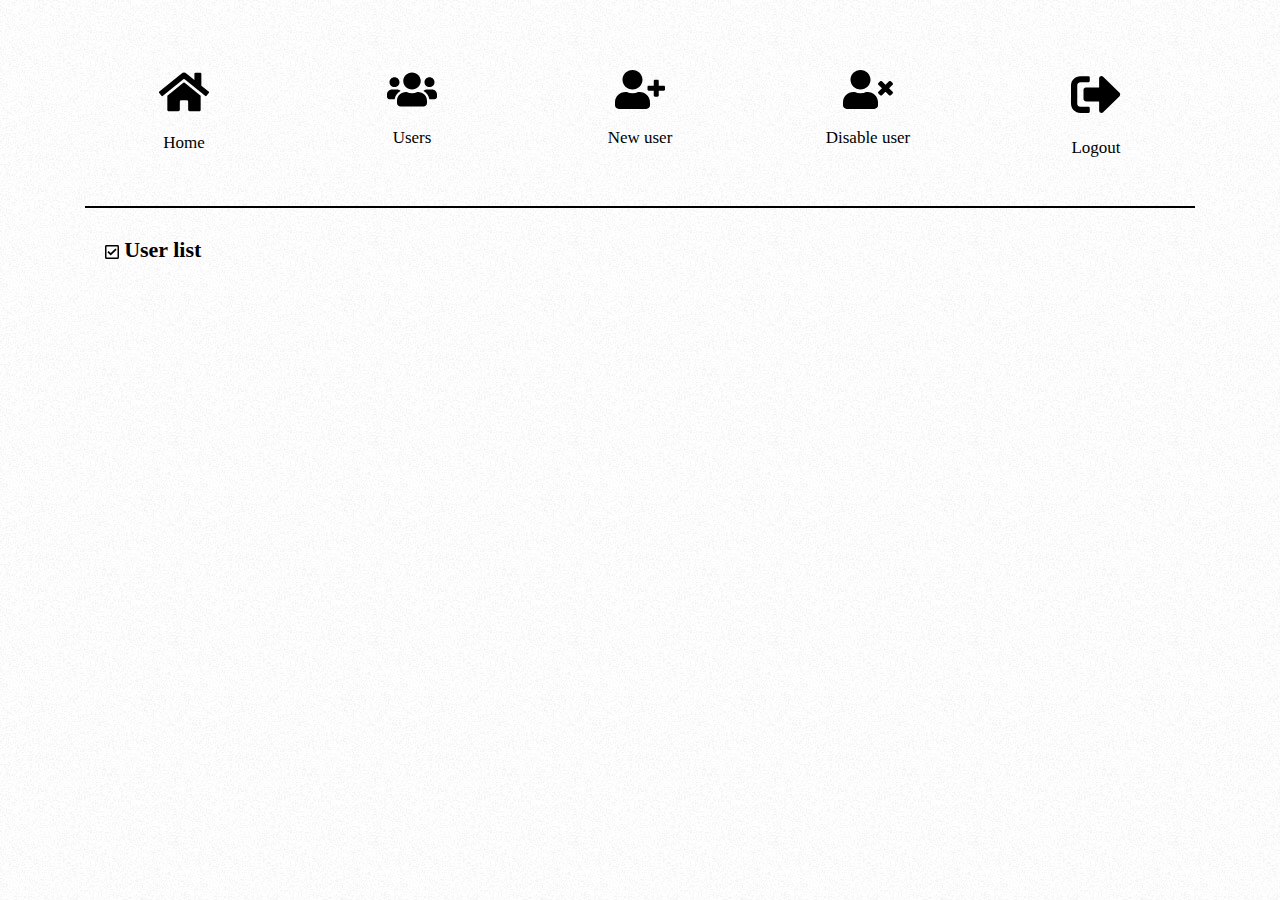
<file: usuarios.html>
<!DOCTYPE html>
<html>

<head>

    <title>Usuarios - Panel Admin</title>
    <link rel="stylesheet" href="https://kendo.cdn.telerik.com/2019.1.220/styles/kendo.common-material.min.css" />
    <link rel="stylesheet" href="https://kendo.cdn.telerik.com/2019.1.220/styles/kendo.material.min.css" />
    <link rel="stylesheet" href="https://kendo.cdn.telerik.com/2019.1.220/styles/kendo.material.mobile.min.css" />

    <link rel="stylesheet" href="https://stackpath.bootstrapcdn.com/bootstrap/4.3.1/css/bootstrap.min.css" integrity="sha384-ggOyR0iXCbMQv3Xipma34MD+dH/1fQ784/j6cY/iJTQUOhcWr7x9JvoRxT2MZw1T" crossorigin="anonymous">
    <link rel="stylesheet" href="https://cdnjs.cloudflare.com/ajax/libs/font-awesome/4.7.0/css/font-awesome.min.css">

    <script src="https://code.jquery.com/jquery-3.3.1.slim.min.js" integrity="sha384-q8i/X+965DzO0rT7abK41JStQIAqVgRVzpbzo5smXKp4YfRvH+8abtTE1Pi6jizo" crossorigin="anonymous"></script>
    <script src="https://cdnjs.cloudflare.com/ajax/libs/popper.js/1.14.7/umd/popper.min.js" integrity="sha384-UO2eT0CpHqdSJQ6hJty5KVphtPhzWj9WO1clHTMGa3JDZwrnQq4sF86dIHNDz0W1" crossorigin="anonymous"></script>
    <script src="https://stackpath.bootstrapcdn.com/bootstrap/4.3.1/js/bootstrap.min.js" integrity="sha384-JjSmVgyd0p3pXB1rRibZUAYoIIy6OrQ6VrjIEaFf/nJGzIxFDsf4x0xIM+B07jRM" crossorigin="anonymous"></script>

    <link rel="stylesheet" href="css/style.css" />

    <script src="https://kendo.cdn.telerik.com/2019.1.220/js/jquery.min.js"></script>
    <script src="https://kendo.cdn.telerik.com/2019.1.220/js/kendo.all.min.js"></script>

    <link rel="stylesheet" href="css/style.css" />

</head>

<body class="container customfont">
    <header>
        <div id="myTopnav" class="row header topnav">
            <div class="topnavMobile row">
                <a class="nav-link dropdown-toggle col" href="#" id="navbarDropdown" role="button" data-toggle="dropdown">
                    Menu
                </a>
                <div class="dropdown-menu" aria-labelledby="navbarDropdown">
                  <a class="dropdown-item" href="usuarios.html">Users</a>
                  <a class="dropdown-item" href="createUser.html">New user</a>
                  <a class="dropdown-item" href="deleteUser.html">Disable user</a>
                  <a class="dropdown-item" href="login.html">Logout</a>
                </div>
                <div class="topnavMobile col">
                    <a href="index.html">
                        <figure>
                            <img src="images/icons/svgs/solid/home.svg" alt="home" style="width: 100%; margin-left: 200%;">
                        </figure>
                    </a>
                </div>
            </div>
            <div class="col desktop">
                <a href="index.html">
                    <figure>
                        <img src="images/icons/svgs/solid/home.svg" alt="home">
                    </figure>
                    <p>Home</p>
                </a>
            </div>
            <div class="col desktop">
                <a href="usuarios.html">
                    <figure>
                        <img src="images/icons/svgs/solid/users.svg" alt="users">
                    </figure>
                    <p>Users</p>
                </a>
            </div>

            <div class="col desktop">
                <a href="createUser.html">
                    <figure>
                        <img src="images/icons/svgs/solid/user-plus.svg" alt="create user">
                    </figure>
                    <p>New user</p>
                </a>
            </div>
            <div class="col desktop">
                <a href="deleteUser.html">
                    <figure>
                        <img src="images/icons/svgs/solid/user-times.svg" alt="delete user">
                    </figure>
                    <p>Disable user</p>
                </a>
            </div>
            <div class="col desktop">
                <a href="login.html">
                    <figure>
                        <img src="images/icons/svgs/solid/sign-out-alt.svg" alt="logout">
                    </figure>
                    <p>Logout</p>
                </a>
            </div>
        </div>  
    </header>

    <div class="line-separator"></div>

    <div class="description-page">
        <img src="images/icons/svgs/regular/check-square.svg">
        <span>User list</span>
    </div>

    <div id="example">
        <div id="grid-users"></div>
        <script>
            $(document).ready(function () {
                $("#grid-users").kendoGrid({
                    dataSource: {
                        type: "odata",
                        transport: {
                            read: "https://demos.telerik.com/kendo-ui/service/Northwind.svc/Customers"
                        },
                        pageSize: 10
                    },
                    //height: 550,
                    groupable: false,
                    sortable: false,
                    pageable: {
                        refresh: true,
                        pageSizes: false,
                        buttonCount: 5
                    },
                    columns: [{
                        template: "<div class='customer-photo'" +
                            "style='background-image: url(https://demos.telerik.com/kendo-ui/content/web/Customers/#:data.CustomerID#.jpg);'></div>" +
                            "<div class='customer-name'>#: ContactName #</div>",
                        field: "ContactName",
                        title: "Contact Name",
                        width: 240
                    }, {
                        field: "ContactTitle",
                        title: "Contact Title"
                    }, {
                        field: "CompanyName",
                        title: "Company Name"
                    }, {
                        field: "Country",
                        width: 150
                    }]
                });
            });
        </script>
    </div>

</body>

</html>
</file>
<file: css/style.css>
body { 
  background-image: url("../images/fondo.jpg") ; 
}

@font-face {
    font-family: "My Custom Font";
    src: "fonts/UniversBlack.ttf" format("truetype");
}

.customfont {
    font-family: "My Custom Font", Verdana, Tahoma;
    font-size: 14px;
    color: black;
    background: 
}

.customer-photo {
    display: inline-block;
    width: 32px;
    height: 32px;
    border-radius: 50%;
    background-size: 32px 35px;
    background-position: center center;
    vertical-align: middle;
    line-height: 32px;
    box-shadow: inset 0 0 1px #999, inset 0 0 10px rgba(0, 0, 0, .2);
    margin-left: 5px;
}

.customer-name {
    display: inline-block;
    vertical-align: middle;
    line-height: 32px;
    padding-left: 3px;
}

.header p {
    color: black;
    text-align: center;
}

.resumenButton {
    margin-bottom: 5%;
}

.description-page {
    font-size: 22px;
    font-weight: bold;
    margin-left: 20px;
    margin-bottom: 15px;
}

.description-page img {
    width: 1.25%;
}

.border {
    border: 1px solid blue;
    align-items: center;
}

.line-separator {
    border: 1px solid black;
    margin-top: 15px;
    margin-bottom: 25px;
}

#details-container {
    padding: 10px;
}

#details-container h2 {
    margin: 0;
}

#details-container em {
    color: #8c8c8c;
}

#details-container dt {
    margin: 0;
    display: inline;
}

.k-header, html .km-pane-wrapper .k-header {
    background-color: #0026ffcb;
}

.k-button.k-state-active:hover {
    color: #ffff;
    border-color: #0026ffcb;
    background-color: #0026ffcb;
}

.container-mobile{
    display: none;
}

.k-button .k-image {
    height: 16px;
}
.k-button{
    text-transform: none;
    font-size: 16px;
}

.topnav {
    margin-top: 5%;
    overflow: hidden;
}

.topnav a {
  display: block;
  color: #f2f2f2;
  text-align: center;
  padding: 14px 16px;
  text-decoration: none;
  font-size: 17px;
}

.topnav figure{
    width: 30%;
    display: block;
    margin-left: auto;
    margin-right: auto;
}

.topnav a:hover {
  background-color: #;
  color: black;
}

.active {
  background-color: lightblue;
  color: white;
}

.topnav .topnavMobile {
  display: none;
}

.text-h4{
    color: black;
    text-align: center;
    margin-top: 5%;
}
.text-type-1{
    color: black;
    text-align: center;
    margin-top: 5%;
    font-size: 17px;
}

#iconButton{
    color: white;
    background-color: #007bff;
}

#figureDelete{
    margin-left: 60%;
    width: 18%;
}
.login{
   margin-left: 33%; 
   margin-right: 33%;
}
.form-mobile{
    display: none;
}
.summary-mobile{
    display: none;
}
#example{
    background-color: #1D71FF;
    color: black;
}

@media screen and (max-width: 780px) {
.topnav .desktop a {
    display: none;
}
.topnav a {
    color: black;
}
.topnav .topnavMobile {
    display: flex;
}

.circle {
  width: 50px;
  height: 50px;
  -webkit-border-radius: 25px;
  -moz-border-radius: 25px;
  border-radius: 25px;
  background: white;
  flex: none;
  margin-top: 10%;
  margin-left: 10%;
  text-align: center;
  color: black;
}
.tab-content{
    border: 1px solid blue;
    background: lightblue;
}
.task figure{
    width: 15%;
    margin-left: 60%
}

.task input{
    margin-left: 60%
}
.btn-secondary{
    color: white;
    background-color: #007bff;
    border-color: #007bff;
}
.buttons{
    margin-top: 10%;
    margin-left: 30%;
}
.navigation{
    margin-top: 10%;
    align-content: center;
    width: 100%;

}
#grid{
    display: none;
}
.container-mobile{
    display: block;
}
#figureDelete{
    margin-left: 150%;
    width: 25%;
}
.login{
   margin-left: 20%; 
   margin-right: 20%;
}
.form-mobile{
    display: block;
}
.summary-mobile{
    display: block;
}
.summary-desktop{
    display: none;
}

}
</file>
